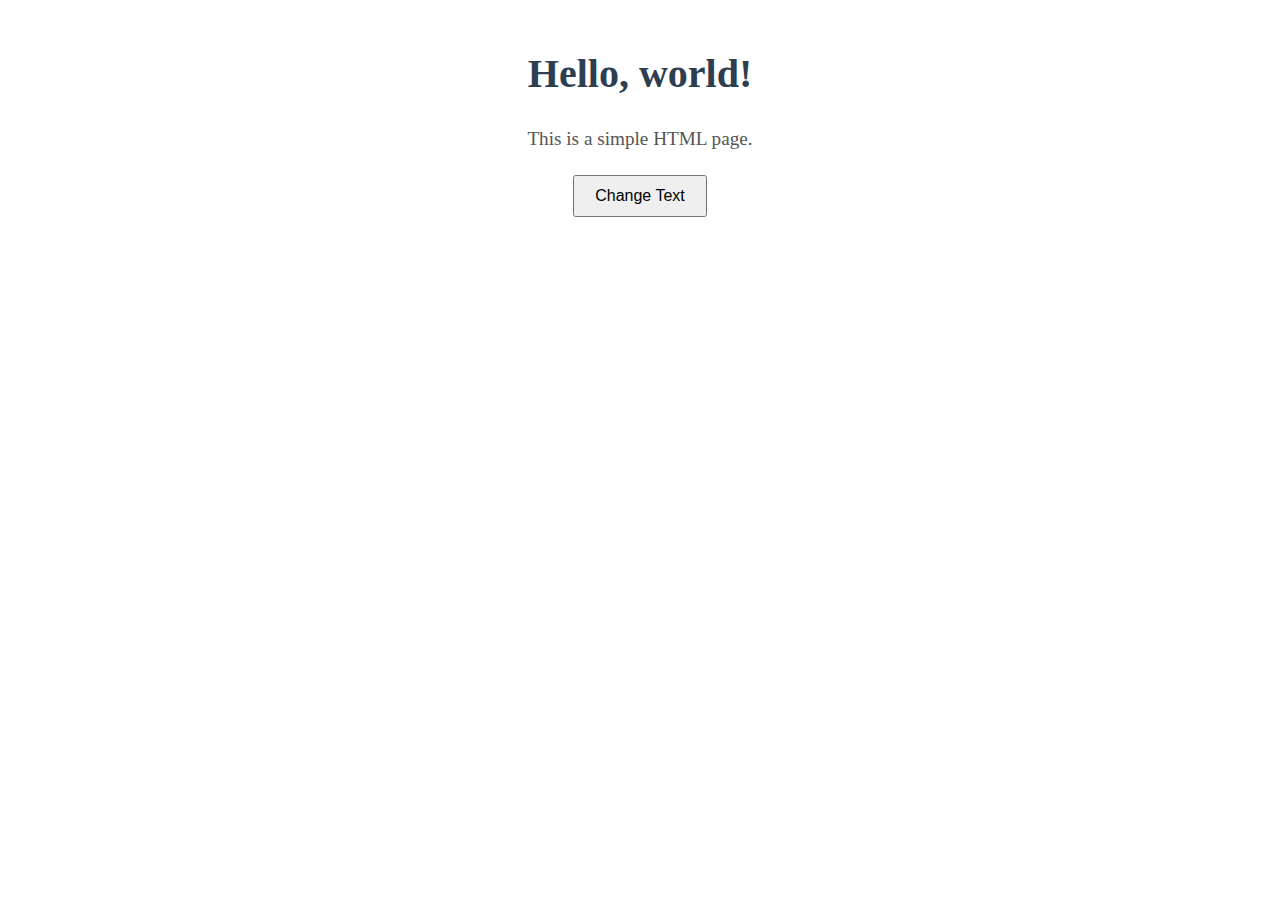
<file: index.html>
<!-- index.html - Basic HTML page with heading and paragraph -->

<!DOCTYPE html>
<html lang="en">
<head>
    <meta charset="UTF-8">
    <meta name="viewport" content="width=device-width, initial-scale=1.0">
    <title>Document</title>
    <link rel="stylesheet" href="style.css">

</head>
<body>
    <h1>Hello, world!</h1>
    <p>This is a simple HTML page.</p> 

    
    
    <script src="script.js"></script>
</body>
</html>
</file>
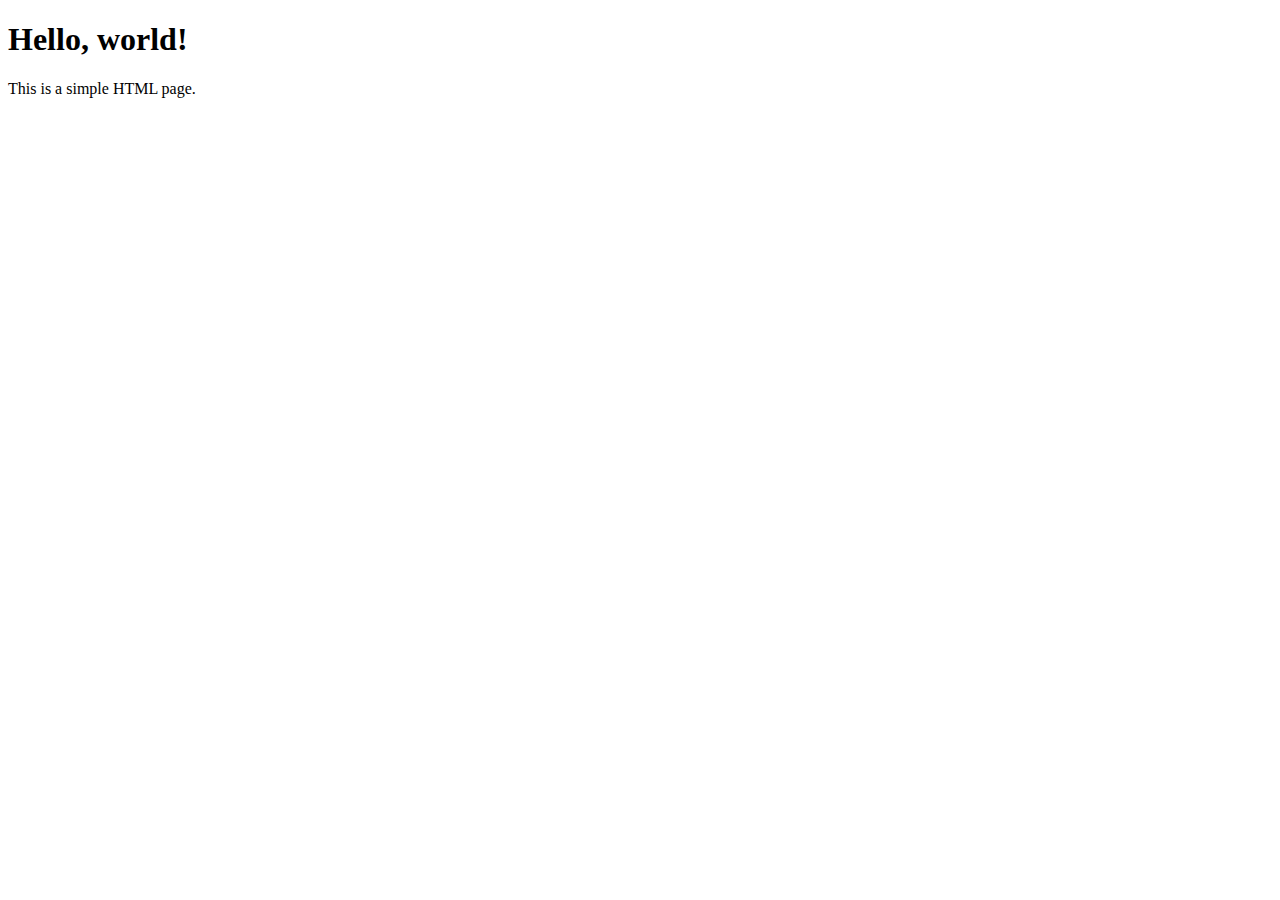
<file: test.html>
<!DOCTYPE html>
<html lang="en">
<head>
    <meta charset="UTF-8">
    <meta name="viewport" content="width=device-width, initial-scale=1.0">
    <title>Document</title>
</head>
<body>
    <h1>Hello, world!</h1>
    <p>This is a simple HTML page.</p> 
</body>
</html>
</file>
<file: style.css>
/* style.css - Styling for heading and paragraph */

h1 {
  color: #2c3e50;
  font-size: 2.5rem;
  text-align: center;
  margin-top: 50px;
}

p {
  color: #555;
  font-size: 1.2rem;
  text-align: center;
  max-width: 600px;
  margin: 20px auto;
  line-height: 1.6;
}
</file>
